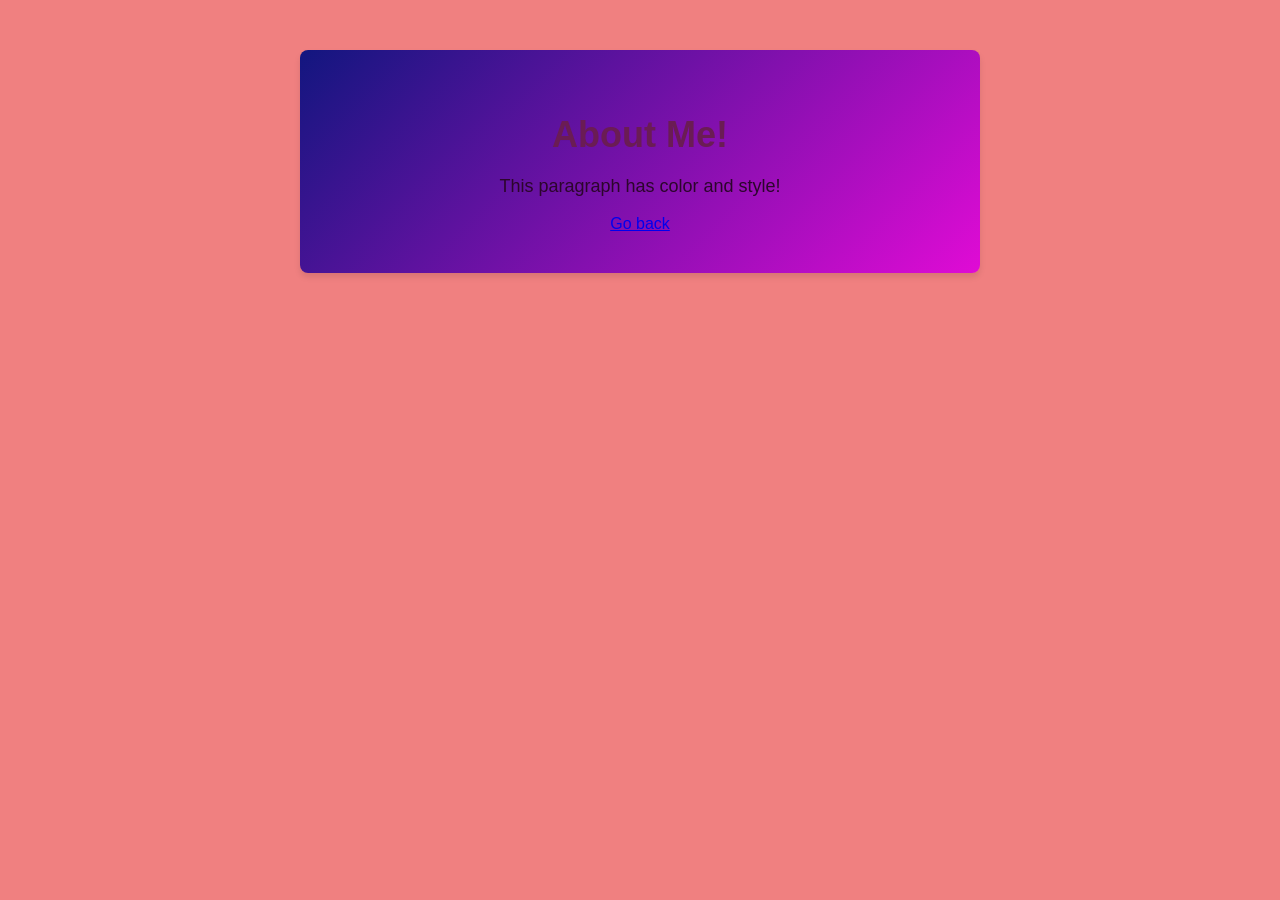
<file: HTMI/about.html>
<!DOCTYPE html>
<html lang="en">
<head>
    <meta charset="UTF-8">
    <title>Siema witam w mojej kuchni</title>
    <link rel="stylesheet" href="styles.css">
    <link rel="stylesheet" href="about-styles.css">
</head>
<body>
    <!-- AniaaaaMAriaaa -->
     <div class="container">
        <h1>About Me!</h1>
        <p> This paragraph has color and style!</p>
        <a href ="index.html">Go back</a>
        <span></span>
    </div>
</body>
</html>
</file>
<file: HTMI/styles.css>
/*p, h5, h6 {
    color:darkblue;
    font-size: 20px;
    font-family: helvetica;
    text-align: center;
    font-weight: bold;
}

p {
    color: darkblue;
}

h5 {
    color: red;
}*/
body {
    background:lightcoral
}

.card {
    background: #926161;
    border-radius: 10px;
    padding: 20px;
    box-shadow: 0 2px 6px rgba(0, 0, 0, 0.2);
}

.custom-button {
    background-color: #c14f7e;
    color: white;
    padding: 10px 20px;
    border: none;
    border-radius: 5px;
}

.black-ops-one-regular {
  font-family: "Black Ops One", system-ui;
  font-weight: 400;
  font-style: normal;
}
</file>
<file: HTMI/about-styles.css>
div {
    background: linear-gradient(135deg, #12167f 0%, #e00bd5 100%);
    border-radius: 8px;
    padding: 40px;
    max-width: 600px;
    margin: 50px auto;
    box-shadow: 0 4px 6px rgba(0, 0, 0, 0.1);
font-family: 'helvetica', sans-serif;
    color: rgb(106, 28, 84);
    text-align: center;

}
h1 {
    font-size: 36px;
    margin-bottom: 20px;
}
p {
    font-size: 18px;
    color:rgb(44, 6, 44)
}
</file>
